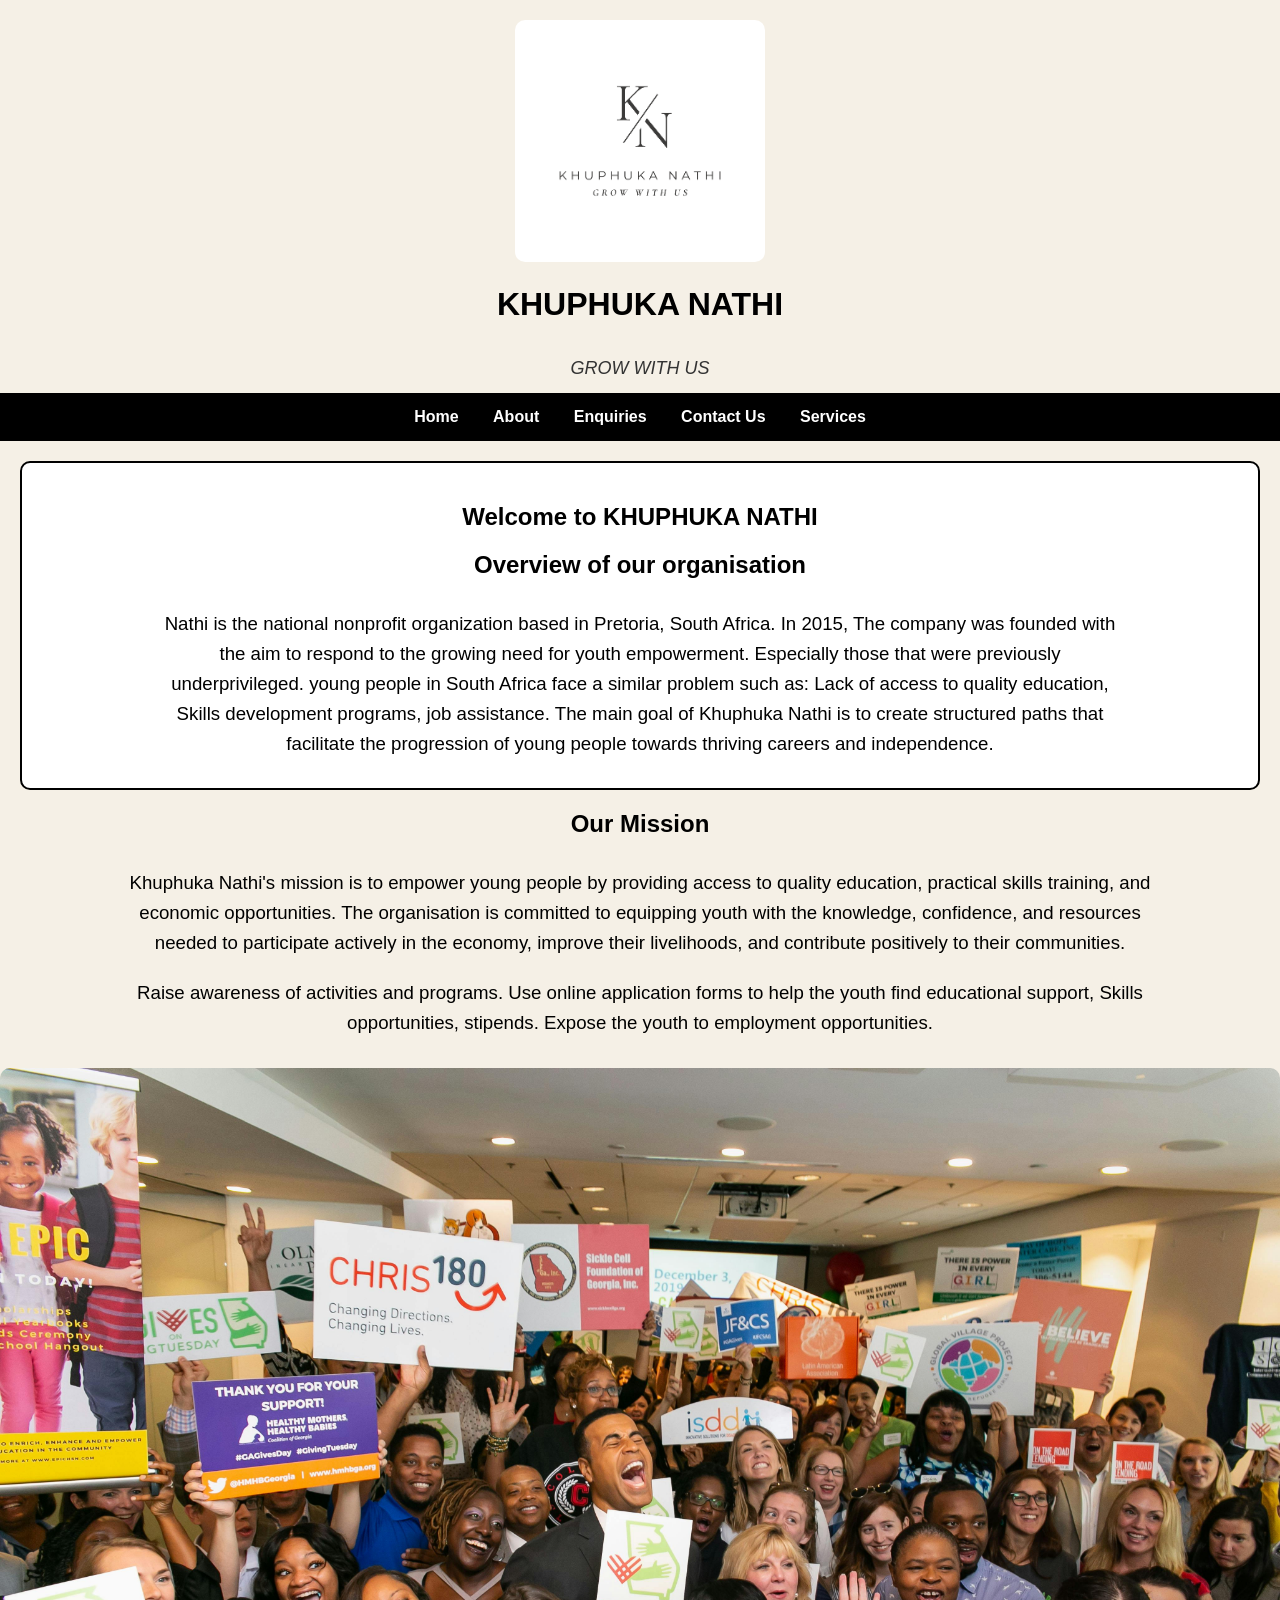
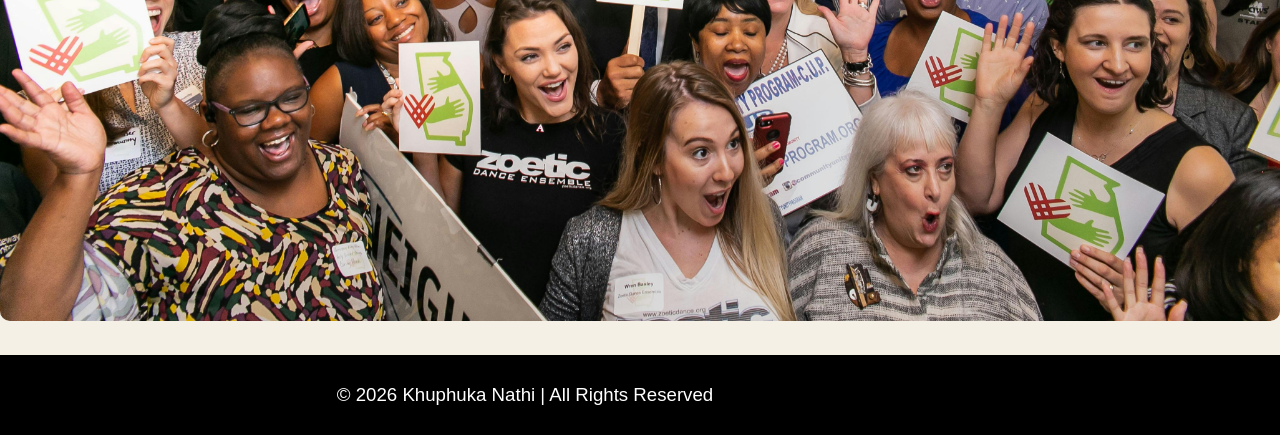
<file: Khuphuka Nathi/index.html>
<!DOCTYPE html>
<html lang="en">

<head>
    <meta charset="UTF-8">
    <meta name="viewport" content="width=device-width, initial-scale=1.0">

    <title>Khuphuka Nathi | Youth Empowerment and Skills Development</title>

    <meta name="description" content="Khuphuka Nathi is a South African nonprofit organisation providing youth empowerment, educational support, skills development, learnerships, internships, and employment opportunities.">

    <link rel="stylesheet" href="style.css">
</head>
<img src="images/Logo.png.png" class="Logo"width=250 250px;px;height: 250px;px;> 

<body>

    <H1>KHUPHUKA NATHI</H1>
    <p class="Motto">GROW WITH US</p>

<nav>
    <ul>
        <li><a href="index.html">Home</a></li>
        <li><a href="About us.html">About</a></li>
        <li><a href="enquiries.html">Enquiries</a></li>
        <li><a href="contact_us.html">Contact Us</a></li>
        <li><a href="services.html">Services</a></li>
    </ul>
</nav>

<section class="hero">
<h2>Welcome to KHUPHUKA NATHI</h2> 

<h2>Overview of our organisation</h2>
<p> Nathi is the national nonprofit organization based in Pretoria, South Africa. In 2015, The company was founded with the aim to respond to the growing need for youth empowerment. 
    Especially those that were previously underprivileged. 
    young people in South Africa face a similar problem such as: Lack of access to quality education, Skills development programs, job assistance. 
    The main goal of Khuphuka Nathi is to create structured paths that facilitate the progression of young people towards thriving careers and independence.
</p>

</section>

<h2>Our Mission</h2>
<p>Khuphuka Nathi's mission is to empower young people by providing access to quality education, practical skills training, and economic opportunities.
The organisation is committed to equipping youth with the knowledge, confidence, and resources needed to participate actively in the economy, improve their livelihoods, and contribute positively to their communities.</p>

<p>
Raise awareness of activities and programs.
Use online application forms to help the youth find educational support, Skills opportunities, stipends.
Expose the youth to employment opportunities.
</p>

<img src="images/Leadership 2027.jpg" class="responsiveimg" >


<footer>
    <p class="copyright">
            &copy; 2026 Khuphuka Nathi | All Rights Reserved
        </p>
</footer>
    
</body>
</html>
</file>
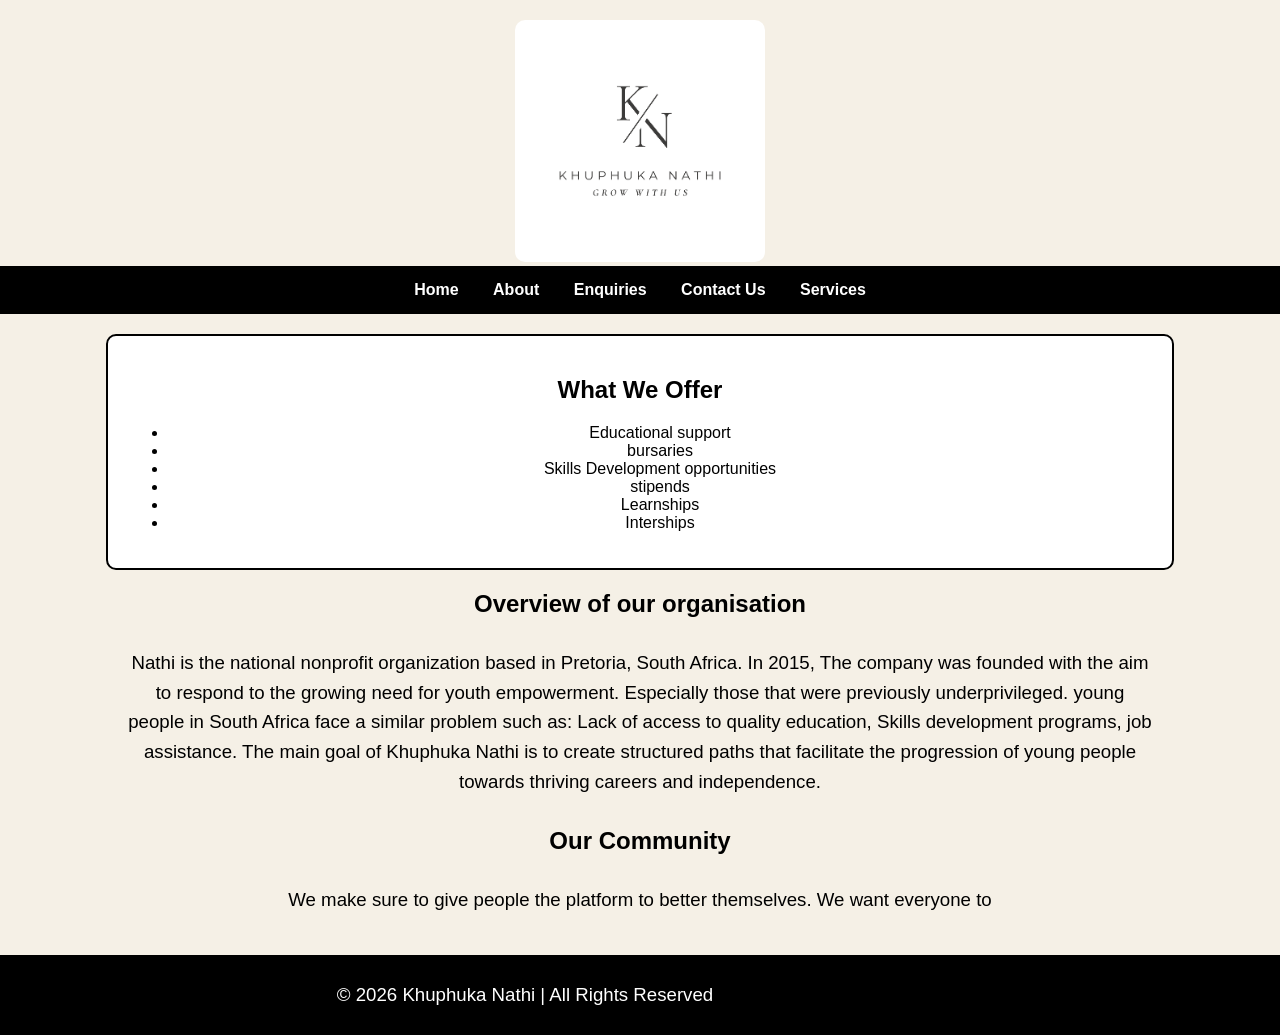
<file: Khuphuka Nathi/About us.html>
<!DOCTYPE html>
<html lang="en">
<head>
    <meta charset="UTF-8">
    <meta name="viewport" content="width=device-width, initial-scale=1.0">
    <title>Khuphuka Nathi - Home
    </title>
    <link rel="stylesheet" href="style.css">
</head>
<img src="images/Logo.png.png" class="Logo"width=250 250px;px;height: 250px;px;>
<body>
    
 <nav>
    <ul>
        <li><a href="index.html">Home</a></li>
        <li><a href="About us.html">About</a></li>
        <li><a href="enquiries.html">Enquiries</a></li>
        <li><a href="contact_us.html">Contact Us</a></li>
        <li><a href="services.html">Services</a></li>
    </ul>
</nav>   
 
<div class="container">
    <h2>What We Offer</h2>
    <ul>
        <li>Educational support</li>
        <li>bursaries</li>
        <li>Skills Development opportunities</li>
        <li>stipends</li>
        <li>Learnships</li>
        <li>Interships</li>
    </ul>
</div>

<h2>Overview of our organisation</h2>
<p> Nathi is the national nonprofit organization based in Pretoria, South Africa. In 2015, The company was founded with the aim to respond to the growing need for youth empowerment. 
    Especially those that were previously underprivileged. 
    young people in South Africa face a similar problem such as: Lack of access to quality education, Skills development programs, job assistance. 
    The main goal of Khuphuka Nathi is to create structured paths that facilitate the progression of young people towards thriving careers and independence.
</p>

<h2>Our Community</h2>
<p>We make sure to give people the platform to better themselves.
   We want everyone to 
</p>



    
    

    
<footer>
    <p class="copyright">
            &copy; 2026 Khuphuka Nathi | All Rights Reserved
        </p>
</footer>


</body>
</html>
</file>
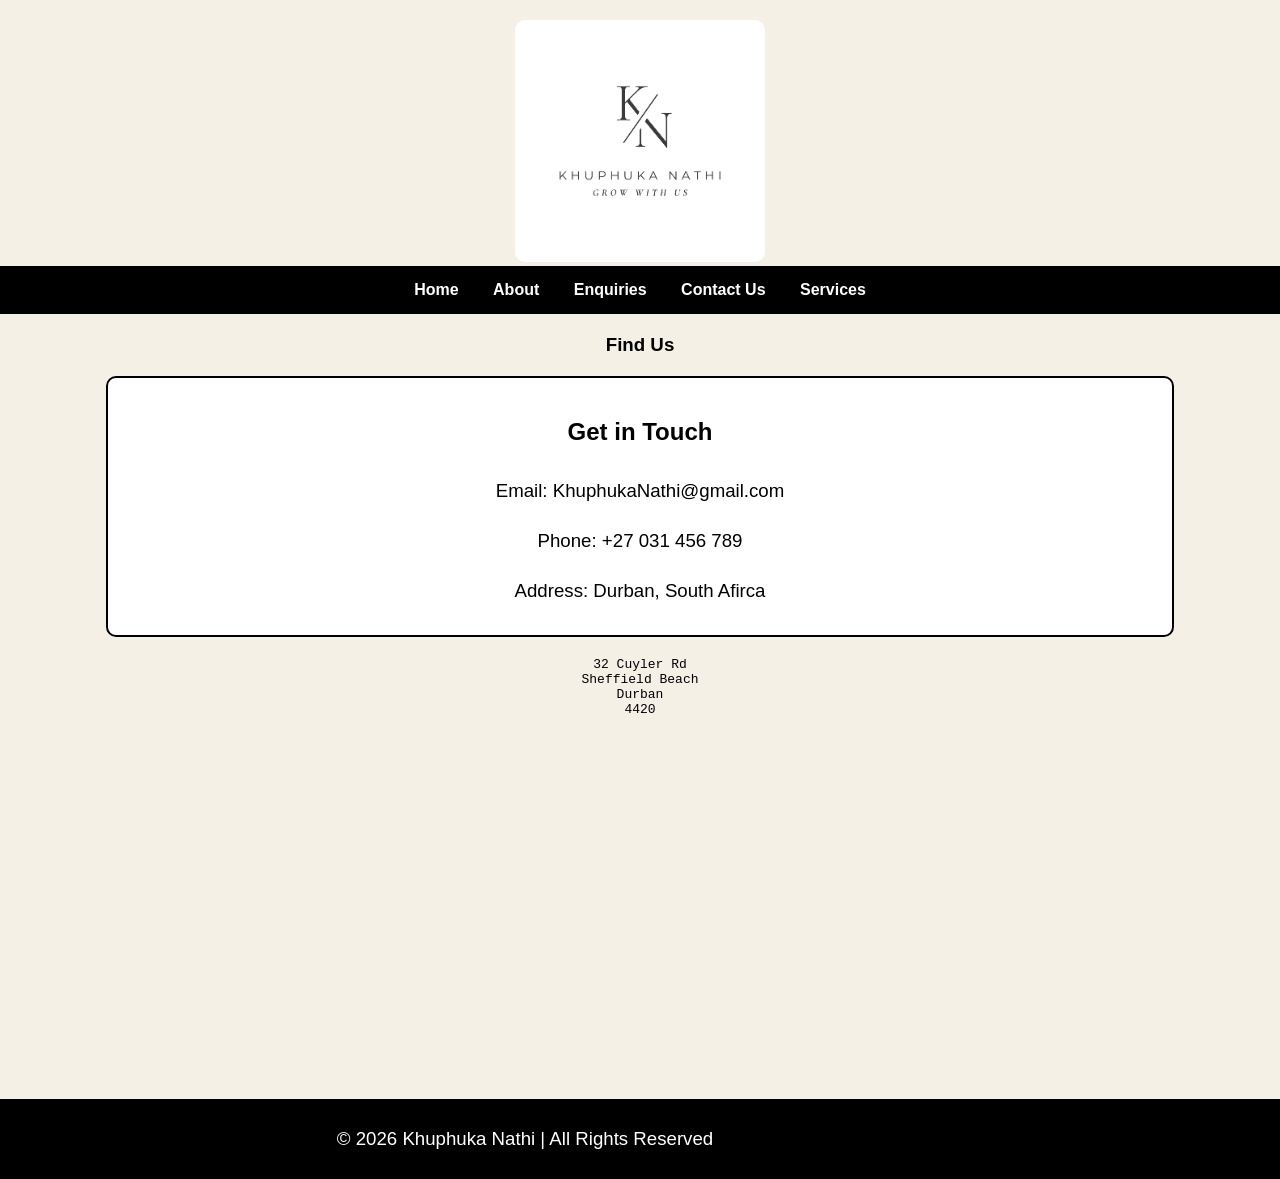
<file: Khuphuka Nathi/contact_us.html>
<!DOCTYPE html>
<html lang="en">
<head>
    <meta charset="UTF-8">
    <meta name="viewport" content="width=device-width, initial-scale=1.0">
    <title>Khuphuka Nathi
    </title>
    <link rel="stylesheet" href="style.css">
</head>
<img src="images/Logo.png.png" class="Logo"width=250 250px;px;height: 250px;px;>
<body>
    

<nav>
    <ul>
        <li><a href="index.html">Home</a></li>
        <li><a href="About us.html">About</a></li>
        <li><a href="enquiries.html">Enquiries</a></li>
        <li><a href="contact_us.html">Contact Us</a></li>
        <li><a href="services.html">Services</a></li>
    </ul>
</nav>
     

</body><main><H3>Find Us</H3>
<div class="container">
    <h2>Get in Touch</h2>
    <p>Email: KhuphukaNathi@gmail.com</p>
    <p>Phone: +27 031 456 789</p>
    <p>Address: Durban, South Afirca </p>
</div>

    <pre>
32 Cuyler Rd
Sheffield Beach
Durban
4420
    </pre>
    <iframe src="https://www.google.com/maps/embed?pb=!1m18!1m12!1m3!1d6945.896975229252!2d31.245473381182858!3d-29.48870071044943!2m3!1f0!2f0!3f0!3m2!1i1024!2i768!4f13.1!3m3!1m2!1s0x1ef714d88b7223db%3A0x5980d6b56413a900!2sBlubali!5e0!3m2!1sen!2sza!4v1776253654078!5m2!1sen!2sza" width="400" height="300" style="border:0;" allowfullscreen="" loading="lazy" referrerpolicy="no-referrer-when-downgrade"></iframe>


<footer>
    <p class="copyright">
            &copy; 2026 Khuphuka Nathi | All Rights Reserved
        </p>
</footer>


</main>
</html>
</file>
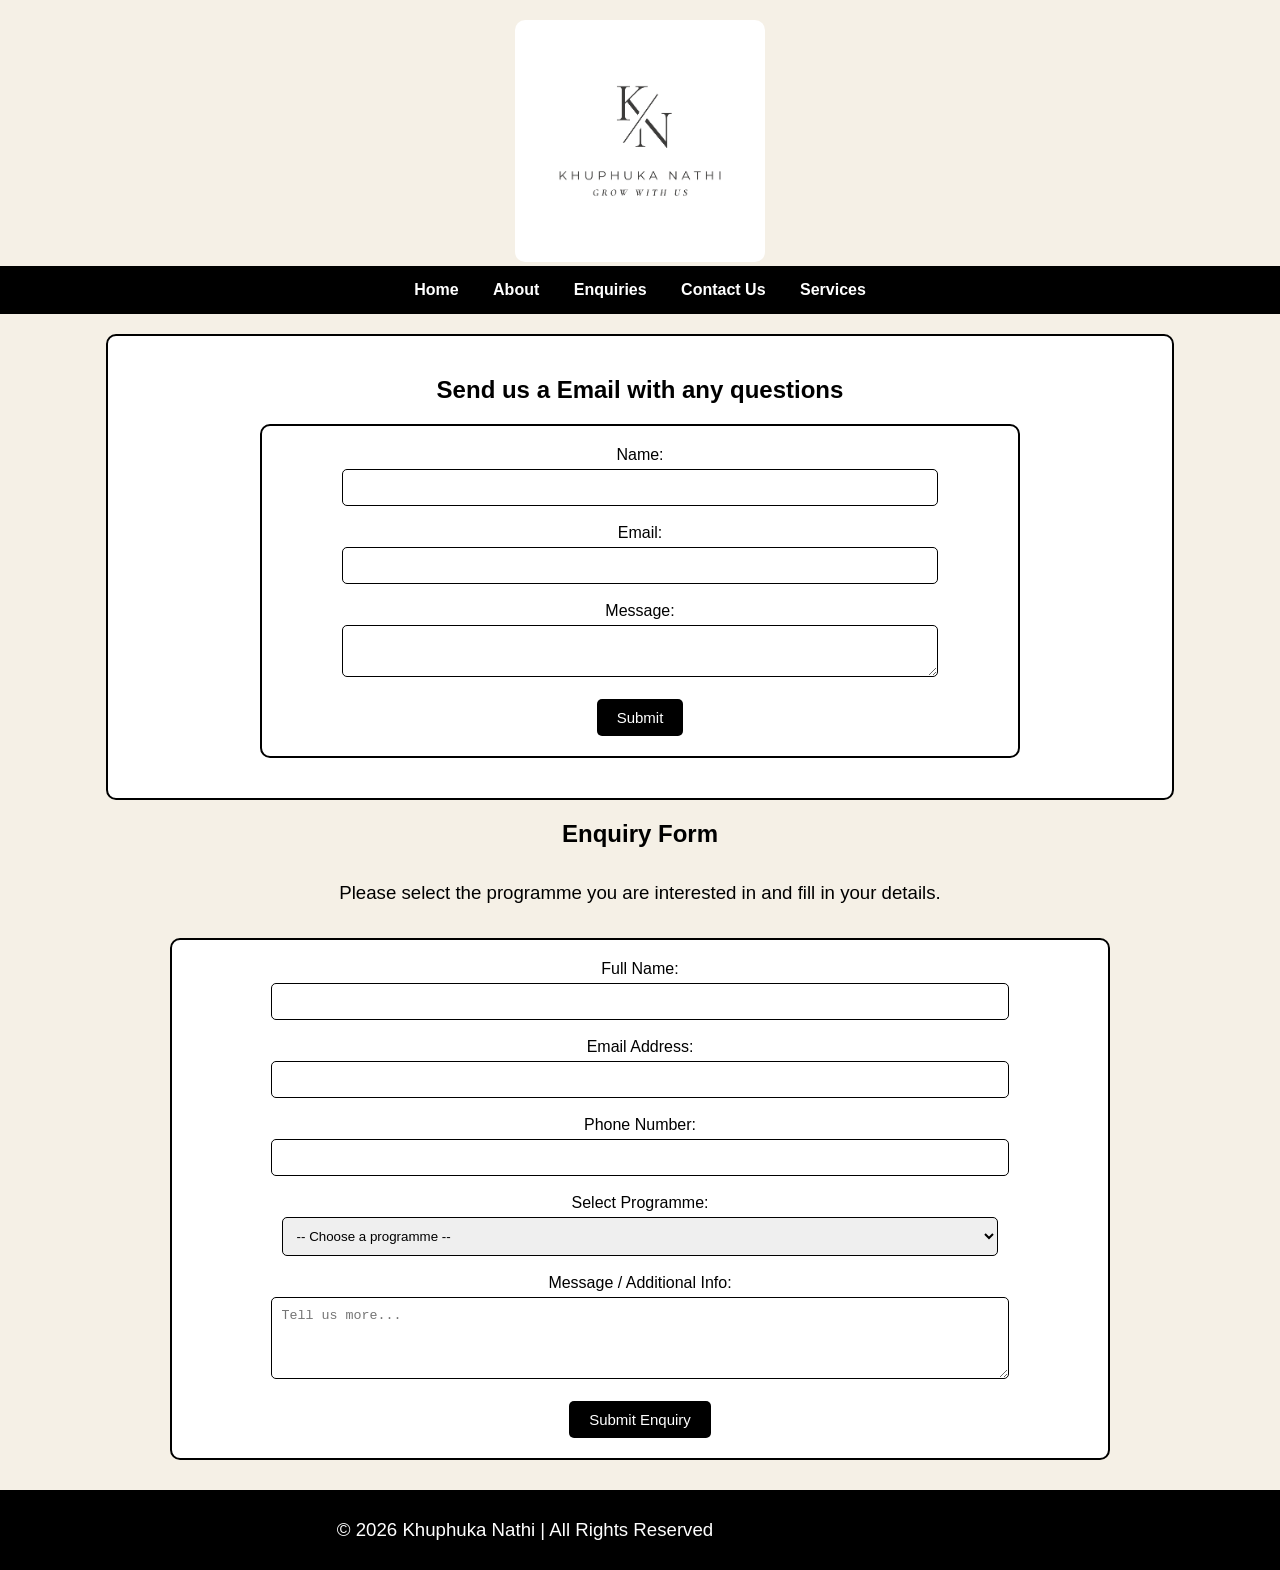
<file: Khuphuka Nathi/enquiries.html>
<!DOCTYPE html>
<html lang="en">
<head>
    <meta charset="UTF-8">
    <meta name="viewport" content="width=device-width, initial-scale=1.0">
    <title>Khuphuka Nathi
    </title>
    <link rel="stylesheet" href="style.css">
</head>
<img src="images/Logo.png.png" class="Logo"width=250 250px;px;height: 250px;px;>
<body>
    

<nav>
    <ul>
        <li><a href="index.html">Home</a></li>
        <li><a href="About us.html">About</a></li>
        <li><a href="enquiries.html">Enquiries</a></li>
        <li><a href="contact_us.html">Contact Us</a></li>
        <li><a href="services.html">Services</a></li>
    </ul>
</nav>

<div class="container">
    <h2>Send us a Email with any questions</h2>
    <form>
        <label>Name:</label><br>
        <input type="text" name="name"><br><br>

        <label>Email:</label><br>
        <input type="email" name="email"><br><br>

        <label>Message:</label><br>
        <textarea name="message"></textarea><br><br>

        <button type="submit">Submit</button>
    </form>
</div>

<h2>Enquiry Form</h2>
    <p>Please select the programme you are interested in and fill in your details.</p>

    <form>

        <!-- PERSONAL DETAILS -->
        <label>Full Name:</label><br>
        <input type="text" name="name" required><br><br>

        <label>Email Address:</label><br>
        <input type="email" name="email" required><br><br>

        <label>Phone Number:</label><br>
        <input type="tel" name="phone" required><br><br>

        <!-- PROGRAMME SELECTION -->
        <label>Select Programme:</label><br>
        <select name="programme" required>
            <option value="">-- Choose a programme --</option>
            <option value="education">Education Support</option>
            <option value="skills">Skills Development & Learnerships</option>
            <option value="employment">Youth Employment Initiatives</option>
            <option value="stipend">Stipend-Based Programmes</option>
        </select><br><br>

    

        <!-- MESSAGE -->
        <label>Message / Additional Info:</label><br>
        <textarea name="message" rows="4" placeholder="Tell us more..."></textarea><br><br>

        <button type="submit">Submit Enquiry</button>

    </form>

</div>




<footer>
    <p class="copyright">
            &copy; 2026 Khuphuka Nathi | All Rights Reserved
        </p>
</footer>
    
</body>
</html>
</file>
<file: Khuphuka Nathi/style.css>
/* BODY */
body {
    background-color: #f5f0e6; /* cream */
    color: black;
    font-family: Arial, sans-serif;
    margin: 0;
    padding: 0;
    text-align: center;
}

/* LOGO IMAGE */
img {
    margin-top: 20px;
    border-radius: 10px;
}

/* HEADINGS */
h1, h2, h3 {
    color: black;
    margin-top: 20px;
}

/* MOTTO */
.Motto {
    font-style: italic;
    color: #333333;
    font-size: 18px;
}

/* NAVIGATION BAR */
nav {
    background-color: black;
    padding: 15px;
}
div :hover {background-color: #f5f0e6;}

nav ul {
    list-style-type: none;
    margin: 0;
    padding: 0;
}

nav ul li {
    display: inline;
    margin: 15px;
}

nav ul li a {
    text-decoration: none;
    color: white;
    font-weight: bold;
}

nav ul li a:hover {
    color: #f5f0e6; /* cream */
}

/* CONTAINER BOX */
.container {
    background-color: white;
    width: 80%;
    margin: 20px auto;
    padding: 20px;
    border-radius: 10px;
    border: 2px solid black;
}

/* PARAGRAPHS */
p {
    width: 80%;
    margin: auto;
    line-height: 1.6;
    padding: 10px;
    font-size: 14pt;
} 
/* Responsive image*/
.responsiveimg{
  max-width: 100%;
  height: auto;
}
/* FORMS */
form {
    background-color: white;
    width: 70%;
    margin: 20px auto;
    padding: 20px;
    border-radius: 10px;
    border: 2px solid black;
}

/* INPUT FIELDS */
input,
textarea,
select {
    width: 80%;
    padding: 10px;
    margin-top: 5px;
    border: 1px solid black;
    border-radius: 5px;
}

/* BUTTON */
button {
    background-color: black;
    color: white;
    padding: 10px 20px;
    border: none;
    border-radius: 5px;
    cursor: pointer;
    font-size: 15px;
}

button:hover {
    background-color: #333333;
}

/* HERO SECTION */
.hero {
    background-color: white;
    margin: 20px;
    padding: 20px;
    border-radius: 10px;
    border: 2px solid black;
}

/* FOOTER */
footer {
    background-color: black;
    color: white;
    padding: 15px;
    margin-top: 30px;
}

.copyright {
    margin: 0;
}

/* MAP */
iframe {
    margin-top: 20px;
    border-radius: 10px;
}
@media screen and (min-width: 480px) and (max-width: 768px) {
  body {
    background-color:#f5f0e6;
  }
  h1 {
    font-size: 26pt;

  }
  nav {
    background-color: black;
    padding: 15px;
}

nav ul {
    list-style-type: none;
    margin: 0;
    padding: 0;
}

nav ul li {
    display: block;
    margin: 15px;
}

nav ul li a {
    text-decoration: none;
    color: white;
    font-weight: bold;
}

nav ul li a:hover {
    color: #f5f0e6; /* cream */
}

}
</file>
